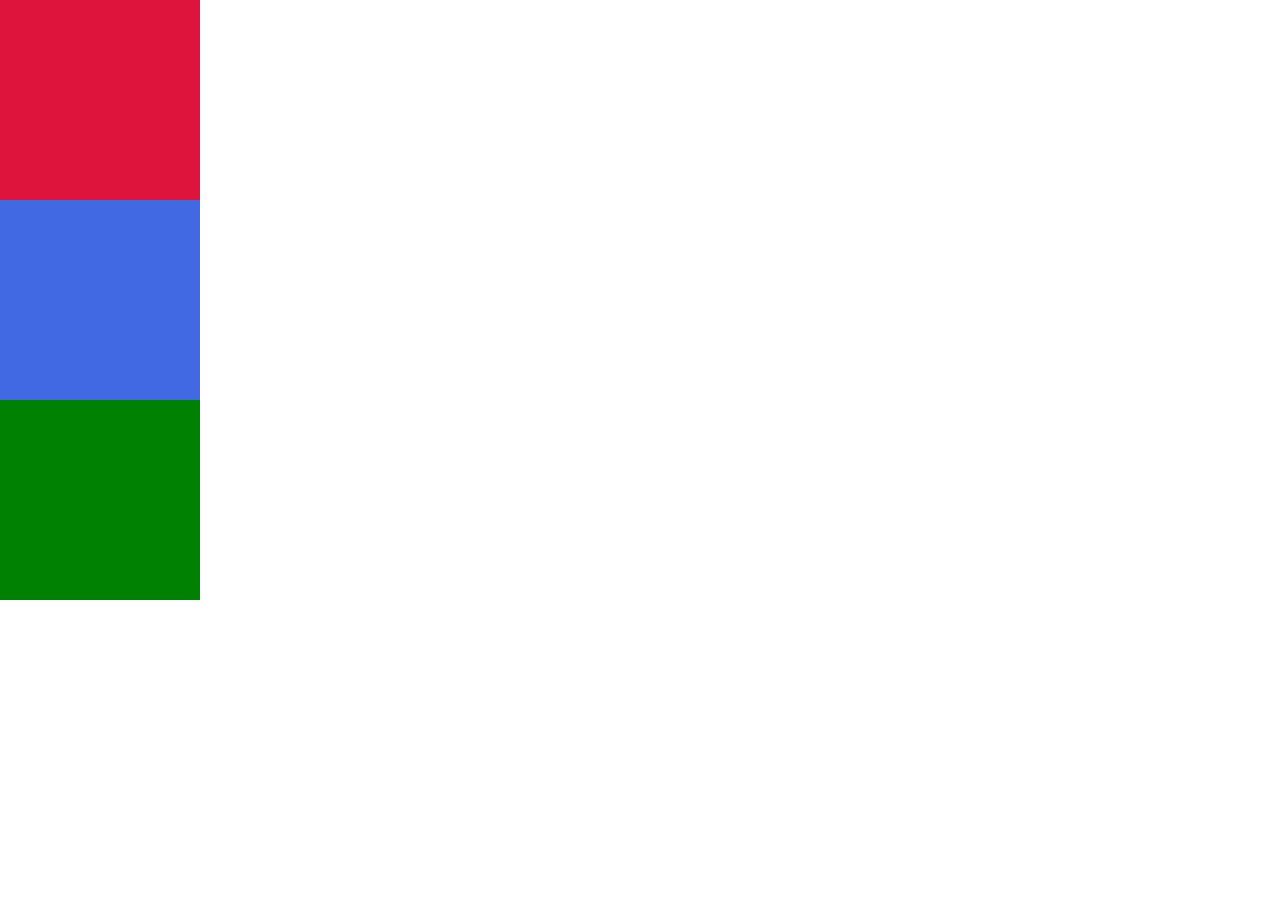
<file: gsap_2(tl)/index.html>
<!DOCTYPE html>
<html lang="en">
<head>
    <meta charset="UTF-8">
    <meta name="viewport" content="width=device-width, initial-scale=1.0">
    <title>Document</title>
    <link rel="stylesheet" href="style.css">
</head>
<body>
    <div id="box1"></div>
    <div id="box2"></div>
    <div id="box3"></div>


    <script src="https://cdnjs.cloudflare.com/ajax/libs/gsap/3.13.0/gsap.min.js" integrity="sha512-NcZdtrT77bJr4STcmsGAESr06BYGE8woZdSdEgqnpyqac7sugNO+Tr4bGwGF3MsnEkGKhU2KL2xh6Ec+BqsaHA==" crossorigin="anonymous" referrerpolicy="no-referrer"></script>
    <script src="script.js"></script>
</body>
</html>
</file>
<file: gsap_2(tl)/style.css>
* {
  margin: 0;
  padding: 0;
  box-sizing: border-box;
  font-family: 'Gilroy';
}

html, body {
  width: 100%;
  height: 100%;
}

#box1{
    height: 200px;
    width: 200px;
    background-color: crimson;
}
#box2{
    height: 200px;
    width: 200px;
    background-color: royalblue;
}
#box3{
    height: 200px;
    width: 200px;
    background-color: green;
}
</file>
